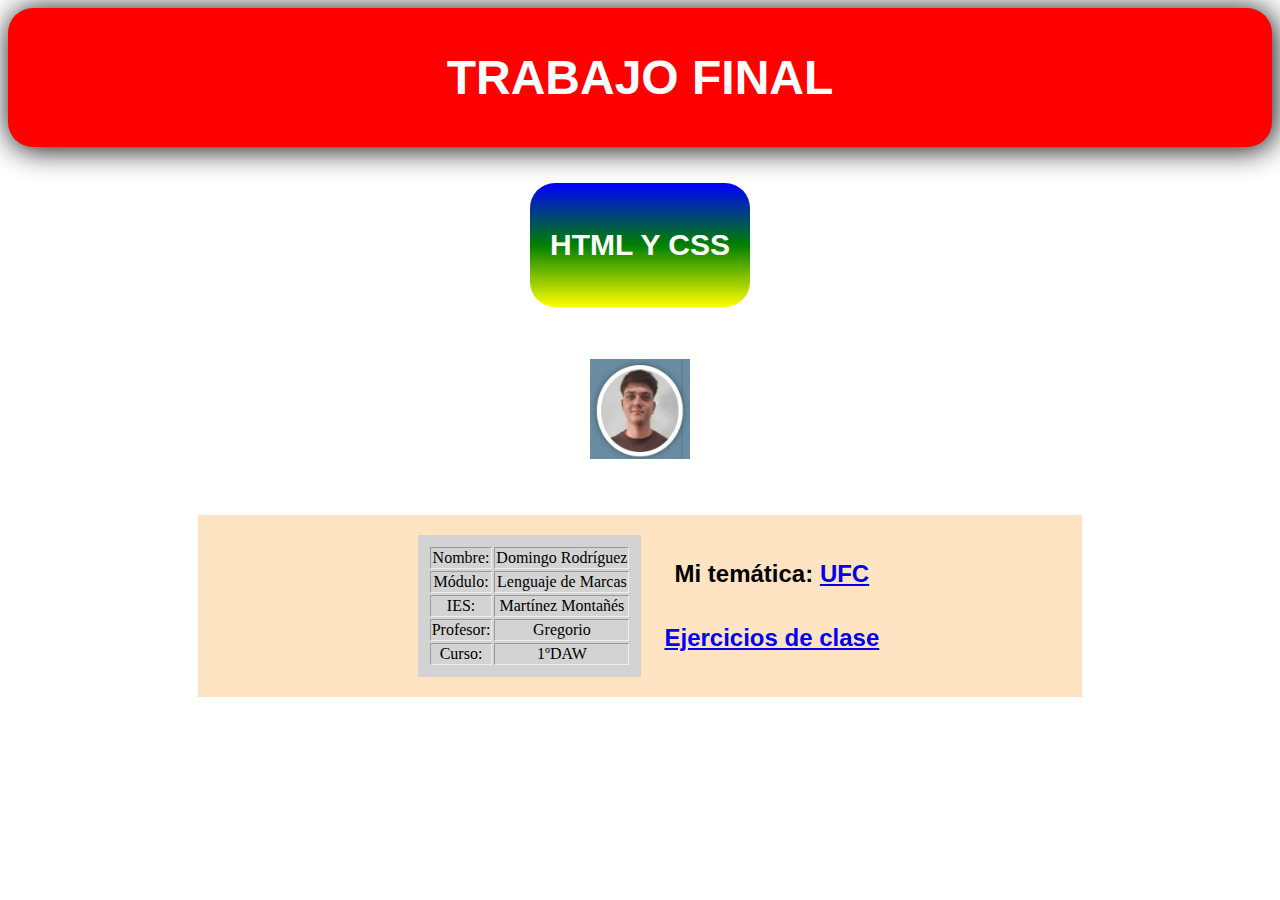
<file: index.html>
<!DOCTYPE html>
<html lang="en">
<head>
    <meta charset="UTF-8">
    <title>Portada</title>
    <link rel="stylesheet" href="index.css">
</head>
<body>
    <div id="titulo">
    <h1>TRABAJO FINAL</h1>
    </div>
    <br>
    <br>
    <div id="subtitulo">
        <h2>HTML Y CSS</h2>
    </div>
    <br>
    <br>
    <div id="div-imagen">
        <p><img src="imagenes/domingo.png" width="100px" height="100px" id="imagen"></p>
    </div>
    <br>
    <br>
    <div id="indiceYtabla">
        <div id="tabla">
            <table border="4" id="table">
                <tr>
                    <td>Nombre:</td>
                    <td>Domingo Rodríguez</td>
                </tr>
                <tr>
                    <td>Módulo:</td>
                    <td>Lenguaje de Marcas</td>
                </tr>
                <tr>
                    <td>IES:</td>
                    <td>Martínez Montañés</td>
                </tr>
                <tr>
                    <td>Profesor:</td>
                    <td>Gregorio</td>
                </tr>
                <tr>
                    <td>Curso:</td>
                    <td>1ºDAW</td>
                </tr>
            </table>
        </div>
        <div id="indice">
        <table>
            <tr>
                <td><h1 style="font-family: Arial, Helvetica, sans-serif; font-size: 150%;">Mi temática: <a href="https://1daw-domingorod790.github.io/UFC/" id="enlaceUFC">UFC</a></h1></td>
            </tr>
            <tr>
                <td><h1 style="font-family: Arial, Helvetica, sans-serif; font-size: 150%;"><a href="indice.html" id="enlaceEjs">Ejercicios de clase</a></h1></td>
            </tr>
        </table>
        </div>
    </div>
</body>
</html>
</file>
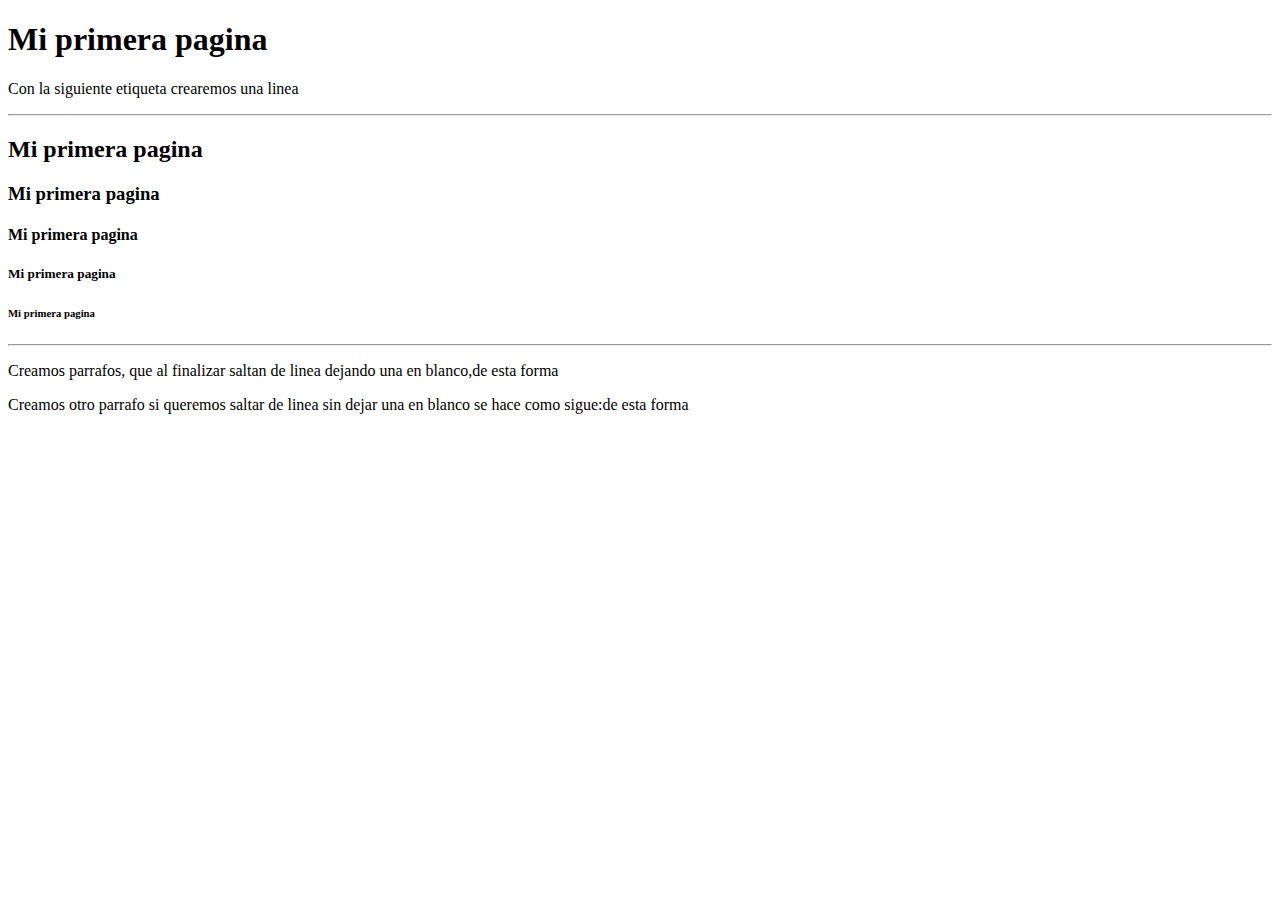
<file: 1tamaños.html>
<!DOCTYPE html>
<html lang="es">
<head>
<meta charset="utf-8" />
<title>Ejercicio 1</title>
</head>
<body>
<h1> Mi primera pagina </h1>
<p> Con la siguiente etiqueta crearemos una linea</p>
<hr></hr>
<h2>Mi primera pagina</h2>
<h3>Mi primera pagina</h3>
<h4>Mi primera pagina</h4>
<h5>Mi primera pagina</h5>
<h6>Mi primera pagina</h6>
<hr></hr>
<p> Creamos parrafos, que al finalizar saltan de linea dejando una en blanco,de esta forma</p>
<p>Creamos otro parrafo si queremos saltar de linea sin dejar una en blanco se hace como sigue:de esta forma</p>
</body>
</html>
</file>
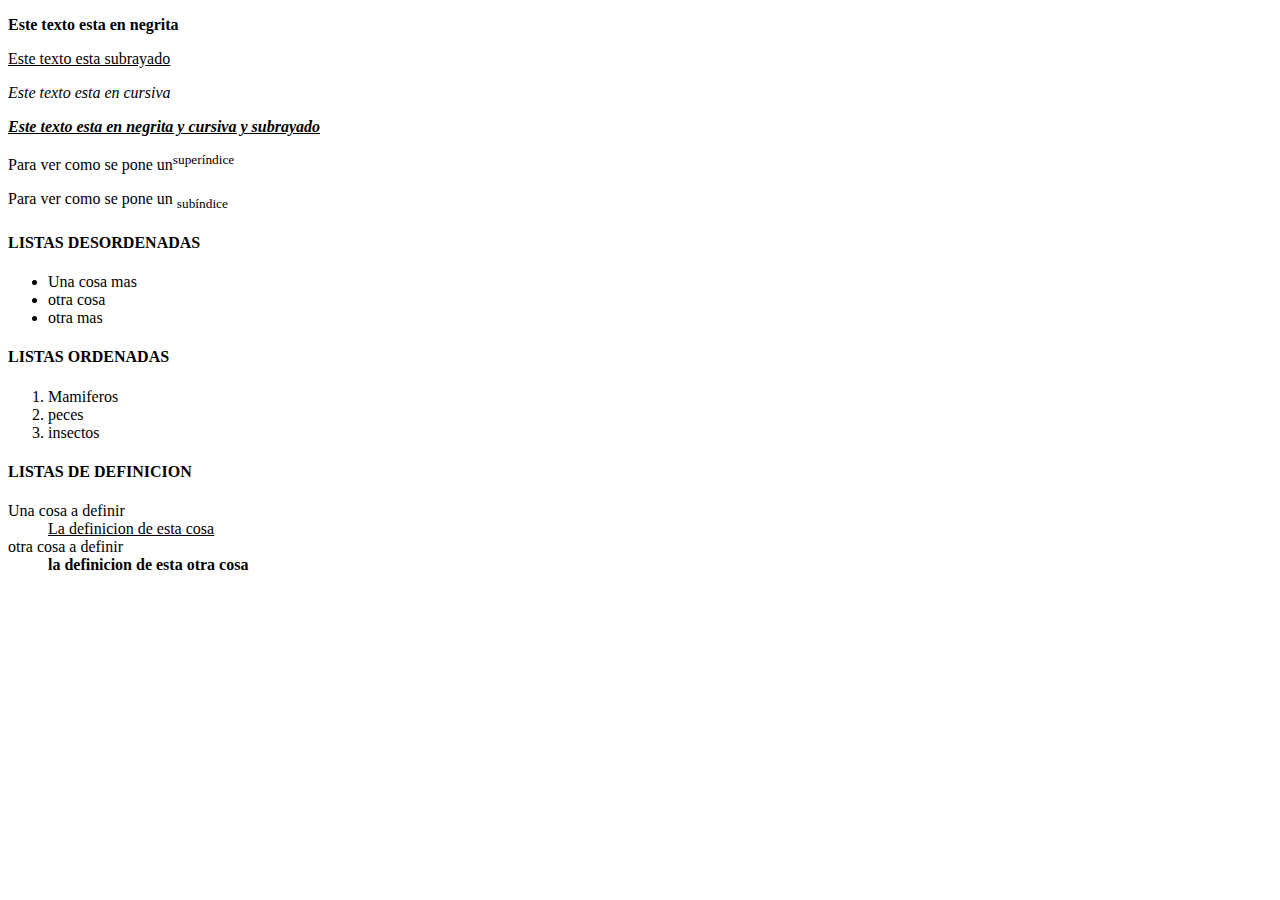
<file: 2listas.html>
<!DOCTYPE html>
<html lang="es">
<head>
	<meta charset="utf-8" />
	<title>listas</title>

</head>
<body>
	<p><b>Este texto esta en negrita</b></p>
	<p><u>Este texto esta subrayado</u></p>
	<p><i>Este texto esta en cursiva</i></p>
	<p><b><i><u>Este texto esta en negrita y cursiva y subrayado</u></i></b></p>
	<p>Para ver como se pone un<sup>superíndice</sup></p>
	<p>Para ver como se pone un <sub>subíndice</sub></p>
	<h4>LISTAS DESORDENADAS</h4>
	<ul>
		<li>Una cosa mas</li>
		<li>otra cosa</li>
		<li>otra mas</li>
	</ul>
	<h4>LISTAS ORDENADAS</h4>
	<ol>
		<li>Mamiferos</li>
		<li>peces</li>
		<li>insectos</li>
	</ol>
	<h4>LISTAS DE DEFINICION</h4>
	<dl>
		<dt>Una cosa a definir</dt>
		<dd><u>La definicion de esta cosa</u></dd>
		<dt>otra cosa a definir</dt>
		<dd><b>la definicion de esta otra cosa</b></dd>
	</dl>
</body>
</html>
</file>
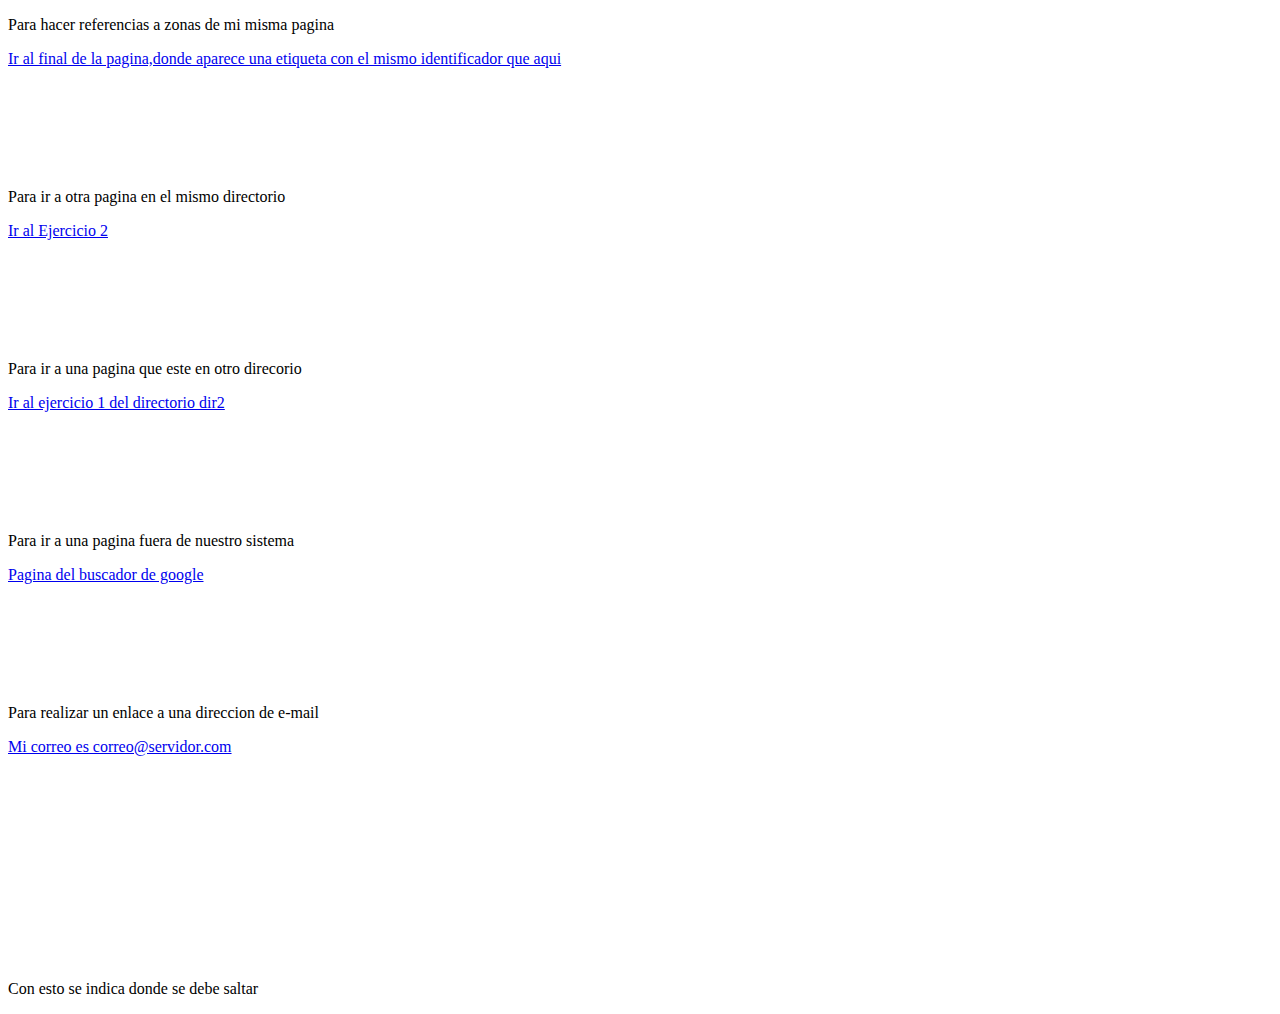
<file: 3enlaces.html>
<!DOCTYPE html>
<html lang="es">
<head>
	<meta charset="utf-8"/>
	<title>enlaces</title>
</head>
<body>
	<p>Para hacer referencias a zonas de mi misma pagina</p>
	<p></p>
	<a href="#MARCA-EN-ESTE-DOCUMENTO">Ir al final de la pagina,donde aparece una etiqueta con el mismo identificador que aqui</a>
	<p><br></br>
	</p>
	<p><br></br>
	</p>
	<p>Para ir a otra pagina en el mismo directorio</p>
	<a href="2listas.html">Ir al Ejercicio 2</a>
	<p><br></br>
	</p>
	<p><br></br>
	</p>
	<p>Para ir a una pagina que este en otro direcorio</p>
	<a href="dir2/tmaños.html.html">Ir al ejercicio 1 del directorio dir2</a>
	<p><br></br>
	</p>
	<p><br></br>
	</p>
	<p>Para ir a una pagina fuera de nuestro sistema</p>
	<a href="http://www.google.es">Pagina del buscador de google</a>
	<p><br></br>
	</p>
	<p><br></br>
	</p>
	<p>Para realizar un enlace a una direccion de e-mail</p>
	<a href="mailto:correo@servidor.com">Mi correo es correo@servidor.com</a>
	<p><br></br>
	</p>
	<p><br></br>
	</p>
	<p><br></br>
	</p>
	<p><br></br>
	<p id="MARCA-EN-ESTE-DOCUMENTO">Con esto se indica donde se debe saltar</p>
</body>
</html>
</file>
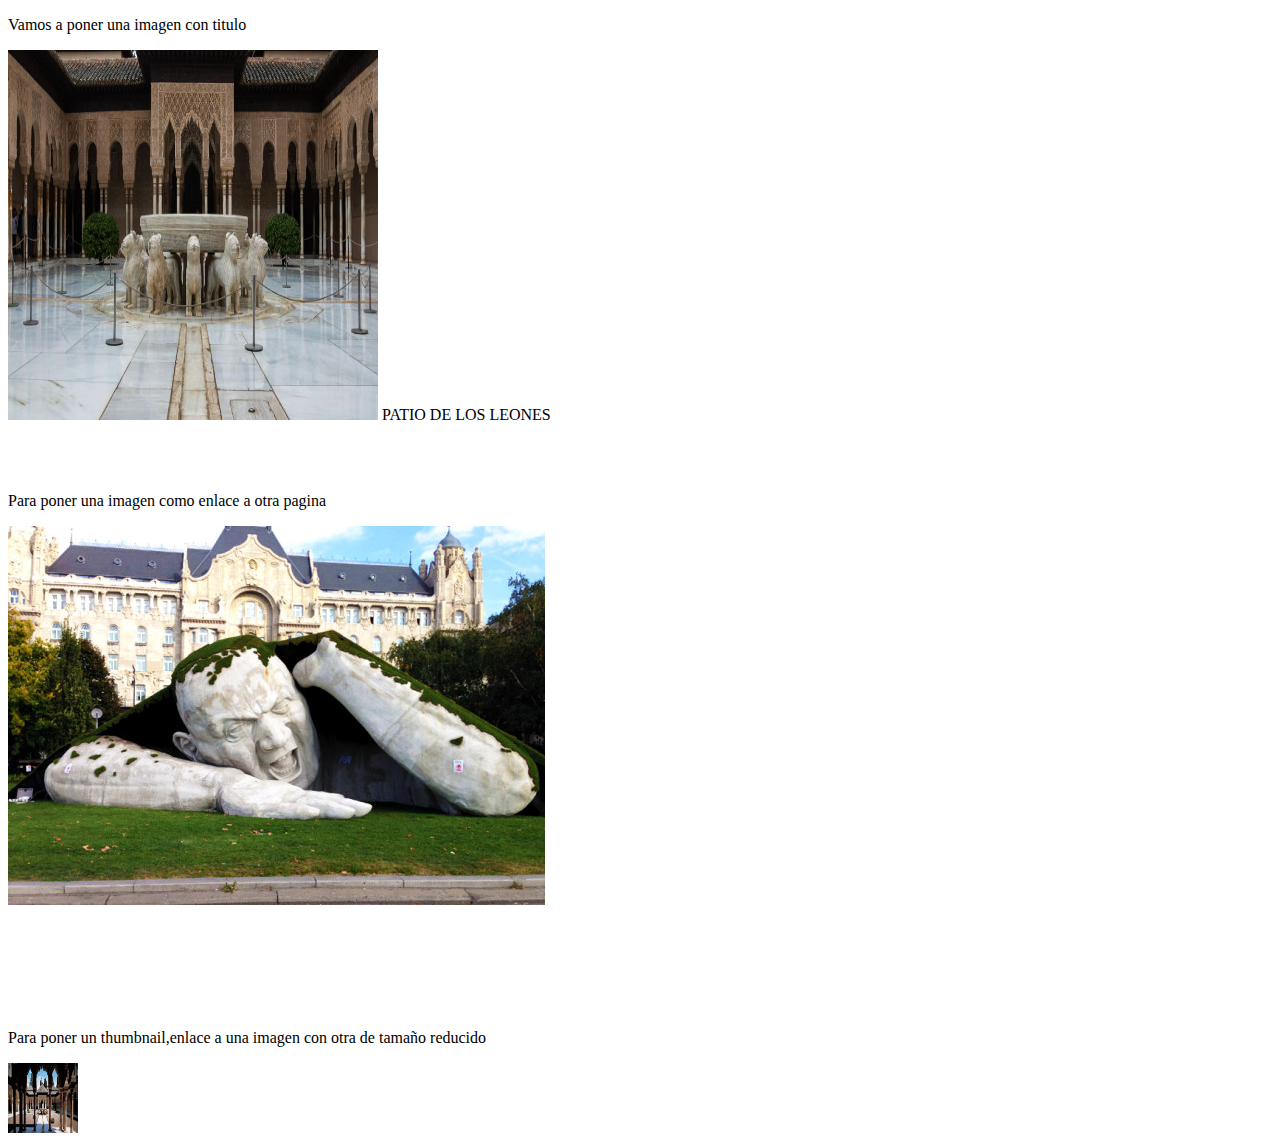
<file: 4imagenes.html>
<!DOCTYPE html>
<html lang="es">
<head>
	<meta charset="utf-8"/>
	<title>Ejercicio 4</title>

</head>
<body>
	<p>Vamos a poner una imagen con titulo</p>
	<img src="imagenes/patioleones.jpg" alt="Este es el patio de los leones"width="370" height="370"/> PATIO DE LOS LEONES
	<p><br></br>
	</p>
	<p>Para poner una imagen como enlace a otra pagina</p>
	<a href="3enlaces.html"><img src="imagenes/sculpture3.ico" alt="Ir a pagina 3 de enlaces"  /></a>
	<p><br></br>
	</p>
	<p><br></br>
	</p>
	<p>Para poner un thumbnail,enlace a una imagen con otra de tamaño reducido<br/></p>
	<a href="imagenes/patioleones.jpg"><img src="imagenes/patioleoncitos.jpg" alt="patio de los leones" width="70" height="70"/></a>
</body>
</html>
</file>
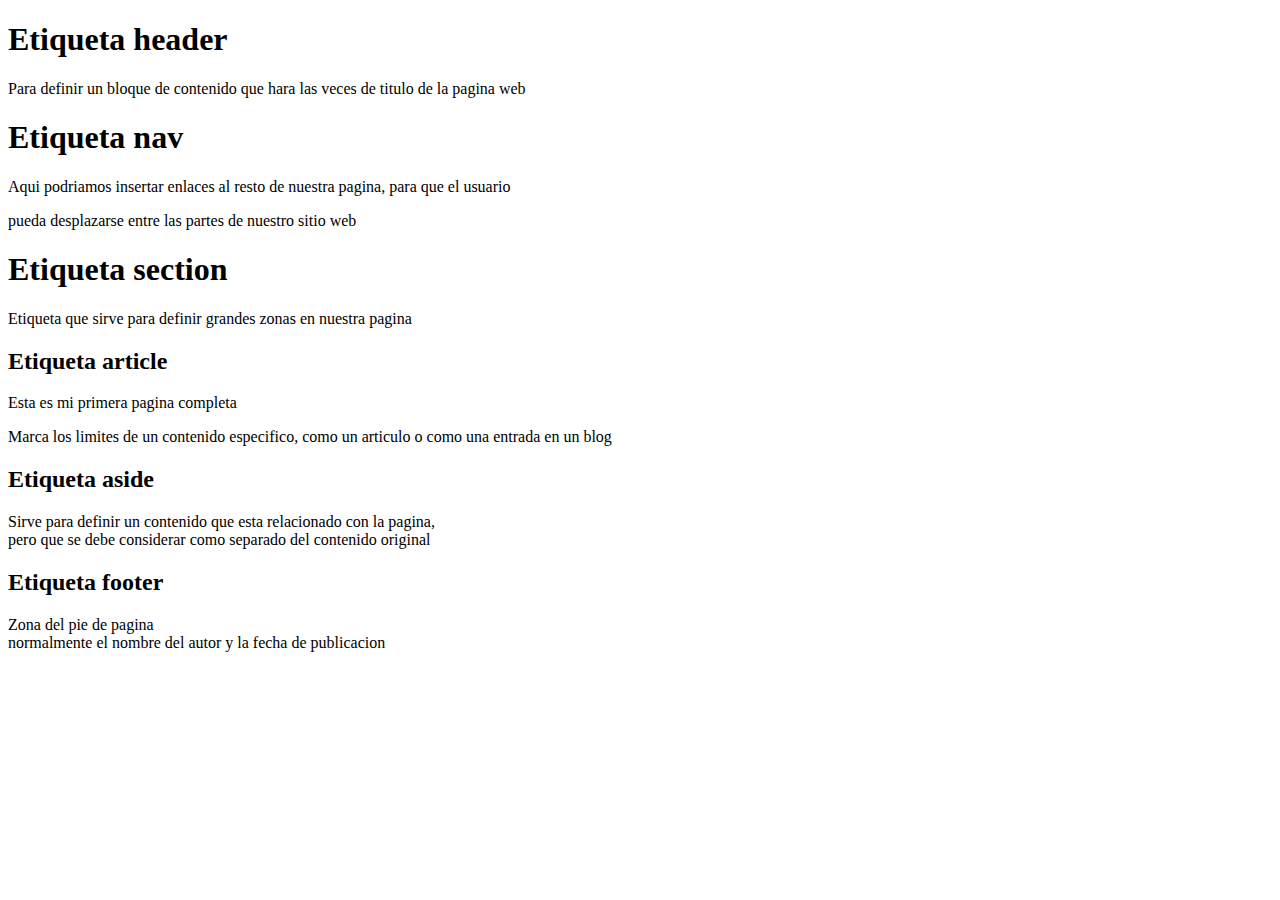
<file: 5secciones.html>
<!DOCTYPE html>
<html>
<head>
	<meta charset="utf-8"/>
	<title>secciones</title>
</head>
<body>
	<header>
	<h1>Etiqueta header</h1>
	<p>Para definir un bloque de contenido que hara las veces de titulo de la pagina web
	</p>
	<header>
	<nav>
		<h1>Etiqueta nav</h1>
		<p>Aqui podriamos insertar enlaces al resto de nuestra pagina, para que el usuario
		</br>
		<p>pueda desplazarse entre las partes de nuestro sitio web</p>
	</nav>
	<section>
		<h1>Etiqueta section</h1>
		<p>Etiqueta que sirve para definir grandes zonas en nuestra pagina</p>
	</section>
	<article>
		<h2>Etiqueta article</h2>
		<p>Esta es mi primera pagina completa</p>
		<p>Marca los limites de un contenido especifico, como un articulo o como una entrada en un blog</p>
	</article>
	<aside>
		<h2>Etiqueta aside</h2>
		<p>Sirve para definir un contenido que esta relacionado con la pagina,<br/>
		pero que se debe considerar como separado del contenido original</p>
	</aside>
	<footer>
		<h2>Etiqueta footer</h2>
		<p>Zona del pie de pagina <br/> normalmente el nombre del autor y la fecha de publicacion</p>
	</footer>
</body>
</html>
</file>
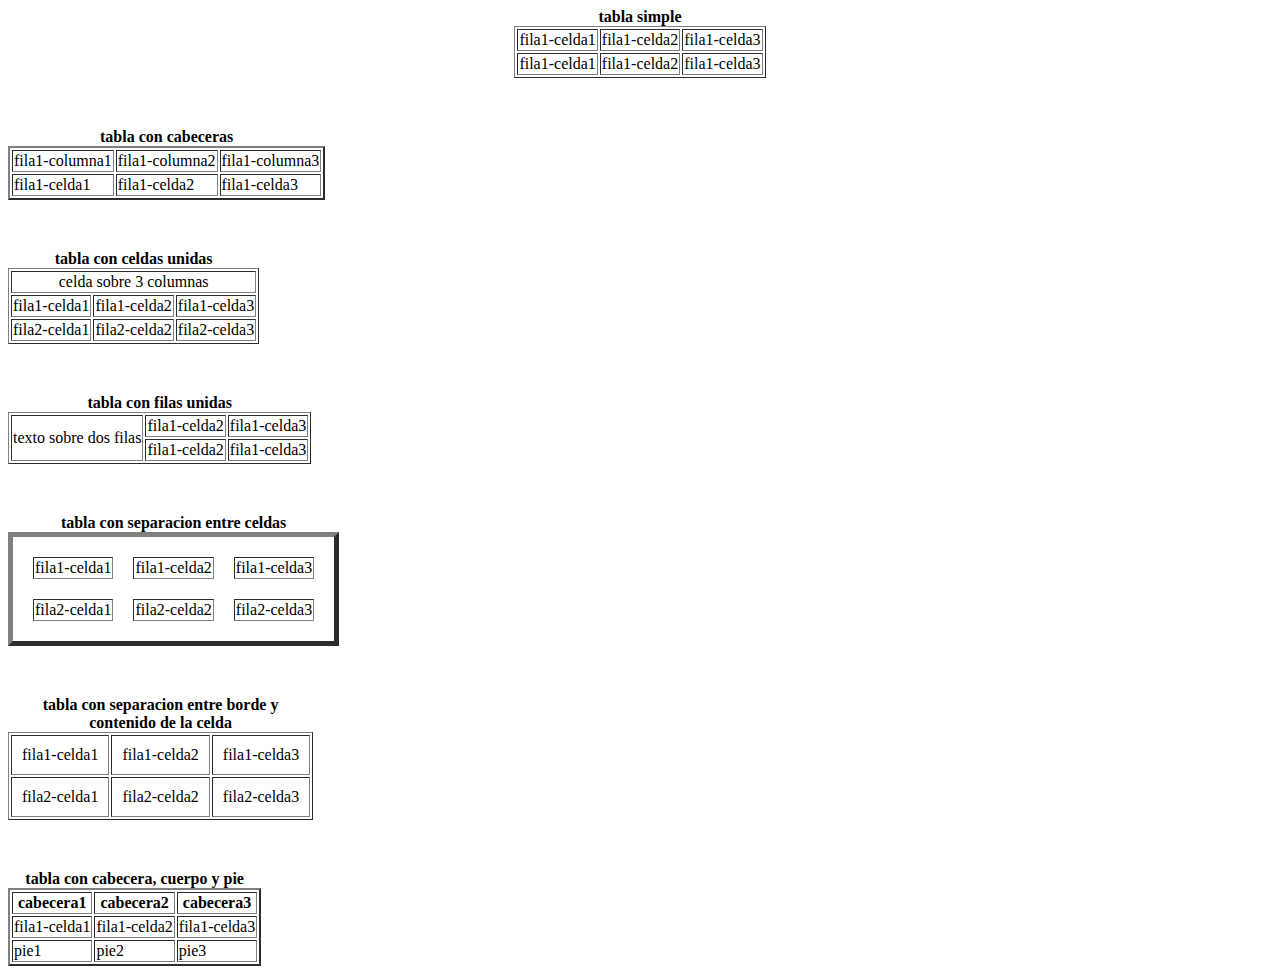
<file: 6tablas.html>
<!DOCTYPE html>
<html lang="es">
<head>
	<meta charset="utf-8" />
	<title>tablas</title>

</head>

<body>
	<table border="1" ; align = "center">
		<caption><b>tabla simple</b></caption>
		<tr> 
			<td>fila1-celda1</td>
			<td>fila1-celda2</td>
			<td>fila1-celda3</td>
		</tr>
		<tr> 
			<td>fila1-celda1</td>
			<td>fila1-celda2</td>
			<td>fila1-celda3</td>
		</tr>
	</table>
	<p><br/></p>
	<table border="2">
		<caption><b>tabla con cabeceras</b></caption>
		<tr> 
			<td>fila1-columna1</td>
			<td>fila1-columna2</td>
			<td>fila1-columna3</td>
		</tr>
		<tr> 
			<td>fila1-celda1</td>
			<td>fila1-celda2</td>
			<td>fila1-celda3</td>
		</tr>
	</table>
	<p><br/></p>
	<table border="1">
		<caption><b>tabla con celdas unidas</b></caption>
		<tr> 
			<td colspan="3"; align="center">celda sobre 3 columnas</td>
		<tr>
			<td>fila1-celda1</td>
			<td>fila1-celda2</td>
			<td>fila1-celda3</td>
		</tr>
		<tr> 
			<td>fila2-celda1</td>
			<td>fila2-celda2</td>
			<td>fila2-celda3</td>
		</tr>
	</table>
	<p><br/></p>
	<table border="1">
		<caption><b>tabla con filas unidas</b></caption>
		<tr> 
			<td rowspan="2">texto sobre dos filas</td>
			<td>fila1-celda2</td>
			<td>fila1-celda3</td>
		</tr>
		<tr> 
			<td>fila1-celda2</td>
			<td>fila1-celda3</td>
		</tr>
	</table>
	<p><br/></p>
	<table border="5"; cellspacing="20">
		<caption><b>tabla con separacion entre celdas</b></caption>
		<tr> 
		<td>fila1-celda1</td>
		<td>fila1-celda2</td>
		<td>fila1-celda3</td>
		</tr>
		<tr> 
		<td>fila2-celda1</td>
		<td>fila2-celda2</td>
		<td>fila2-celda3</td>
		</tr>
	</table>
	<p><br/></p>
	<table border="1"; cellpadding="10">
		<caption><b>tabla con separacion entre borde y contenido de la celda</b></caption>
		<tr> 
			<td>fila1-celda1</td>
			<td>fila1-celda2</td>
			<td>fila1-celda3</td>
		</tr>
		<tr> 
			<td>fila2-celda1</td>
			<td>fila2-celda2</td>
			<td>fila2-celda3</td>
		</tr>
	</table>
	<p><br/></p>
	<table border="2">
		<caption><b>tabla con cabecera, cuerpo y pie</b></caption>
		<thead>
		<tr> 
			<th>cabecera1</th>
			<th>cabecera2</th>
			<th>cabecera3</th>
		</tr>
		</thead>
		<tbody>
		<tr>
			<td>fila1-celda1</td>
			<td>fila1-celda2</td>
			<td>fila1-celda3</td>
		</tr>
		</tbody>
		<tfoot>
		<tr>
			<td>pie1</td>
			<td>pie2</td>
			<td>pie3</td>
		</tr>
		</tfoot>
	</table>
</body>
</html>
</file>
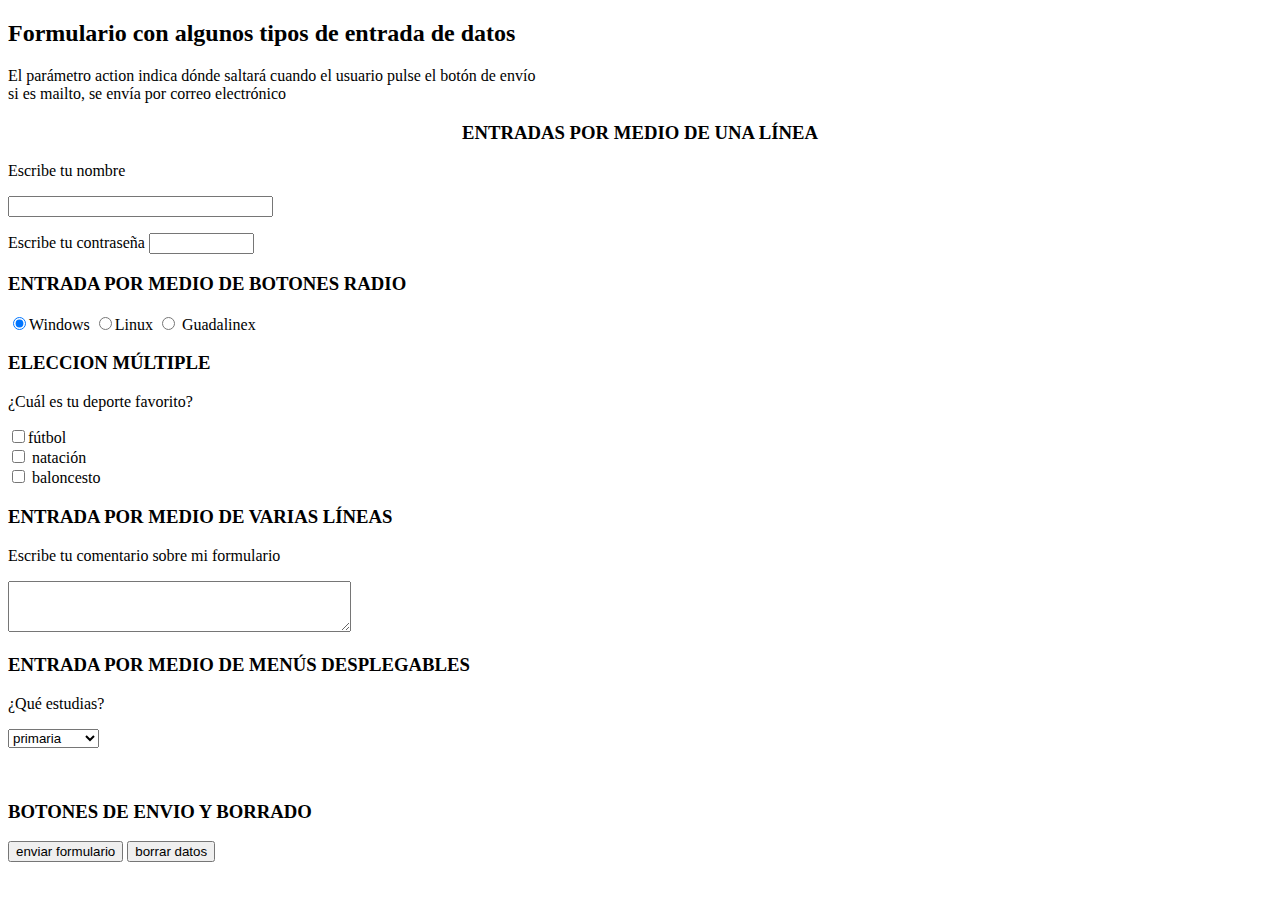
<file: 8formularios.html>
<!DOCTYPE html>
<html lang="es">
<head>
	<meta charset="utf-8"/>
	<title>Formularios</title>

</head>
<body>
	<h2>Formulario con algunos tipos de entrada de datos</h2>
	<p>El parámetro action indica dónde saltará cuando el usuario pulse el botón de envío<br/>
	si es mailto, se envía por correo electrónico</p>
	
	<form action="mailto:micorreo@este.es" method="post" enctype="text/plain">
		<h3 align="center">ENTRADAS POR MEDIO DE UNA LÍNEA</h3>
		<p><label for="apellidos">Escribe tu nombre </label></p>
		<input type="text" id="apellidos" name="apellidos" size="30" maxlength="30"/></p>
		<p> <label for="contrasena">Escribe tu contraseña </label>
		<input type="password" id="contrasena" name="contrasena"size="10" maxlength="10"</p>
		<h3>ENTRADA POR MEDIO DE BOTONES RADIO</h3 
		<p>
		<input type="radio" id="windows" name="so" value="Windows" checked="checked"
		<label for="windows">Windows</label>
		<input type="radio" id="linux" name="so" value="Linux"
		<label for="linux">Linux</label>
		<input type="radio" id="guadalinex" name="so" value="Guadalinex">
		<label for="guadalinex">Guadalinex</label>
		</p>
		<h3>ELECCION MÚLTIPLE</h3>
		<p>¿Cuál es tu deporte favorito?</p>
		<p>
		<input type="checkbox" id="futbol" name="futbol"
		<label for="futbol">fútbol</label><br/>
		<input type="checkbox" id="natacion" name="natacion">
		<label for="natacion">natación</label><br/>
		<input type="checkbox" id="baloncesto" name="baloncesto">
		<label for="baloncesto">baloncesto</label><br/>
		</p>
		<h3>ENTRADA POR MEDIO DE VARIAS LÍNEAS</h3>
		<p><label for="comentario">Escribe tu comentario sobre mi formulario</label></p>
		<p>
		<textarea id="comentario" name="comentario" rows="3" cols="40"></textarea>
		</p>
		<h3>ENTRADA POR MEDIO DE MENÚS DESPLEGABLES</h3>
		<p><label for="estudios">¿Qué estudias?</label></p>
		<select id="estudios" name="estudios">
		<option>primaria</option>
		<option>secundaria</option>
		<option>bachillerato</option>
		<option>universidad</option>
		</select>
		<p><br/></p>
		<h3>BOTONES DE ENVIO Y BORRADO</h3>
		<input type="submit"value="enviar formulario">
		<input type="reset" value="borrar datos">
	</form>
</body>
</html>
</file>
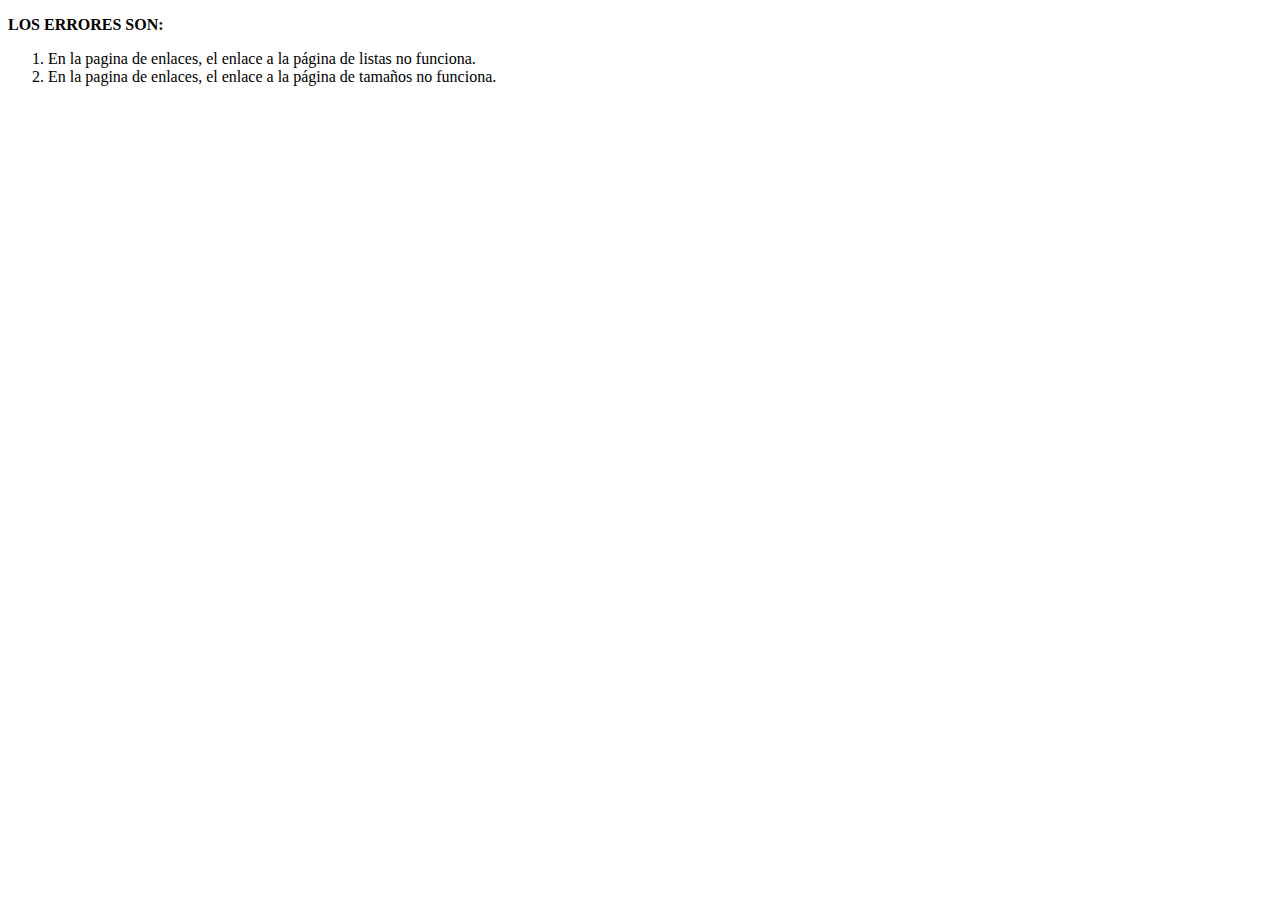
<file: 9errores.html>
<!DOCTYPE html>
<html lang="en">
<head>
    <title>errores</title>
</head>
<body>
    <p><b>LOS ERRORES SON:</b>
        <ol>
            <li>En la pagina de enlaces, el enlace a la página de listas no funciona.</li>
            <li>En la pagina de enlaces, el enlace a la página de tamaños no funciona.</li>

        </ol>
    </p>
</body>
</html>
</file>
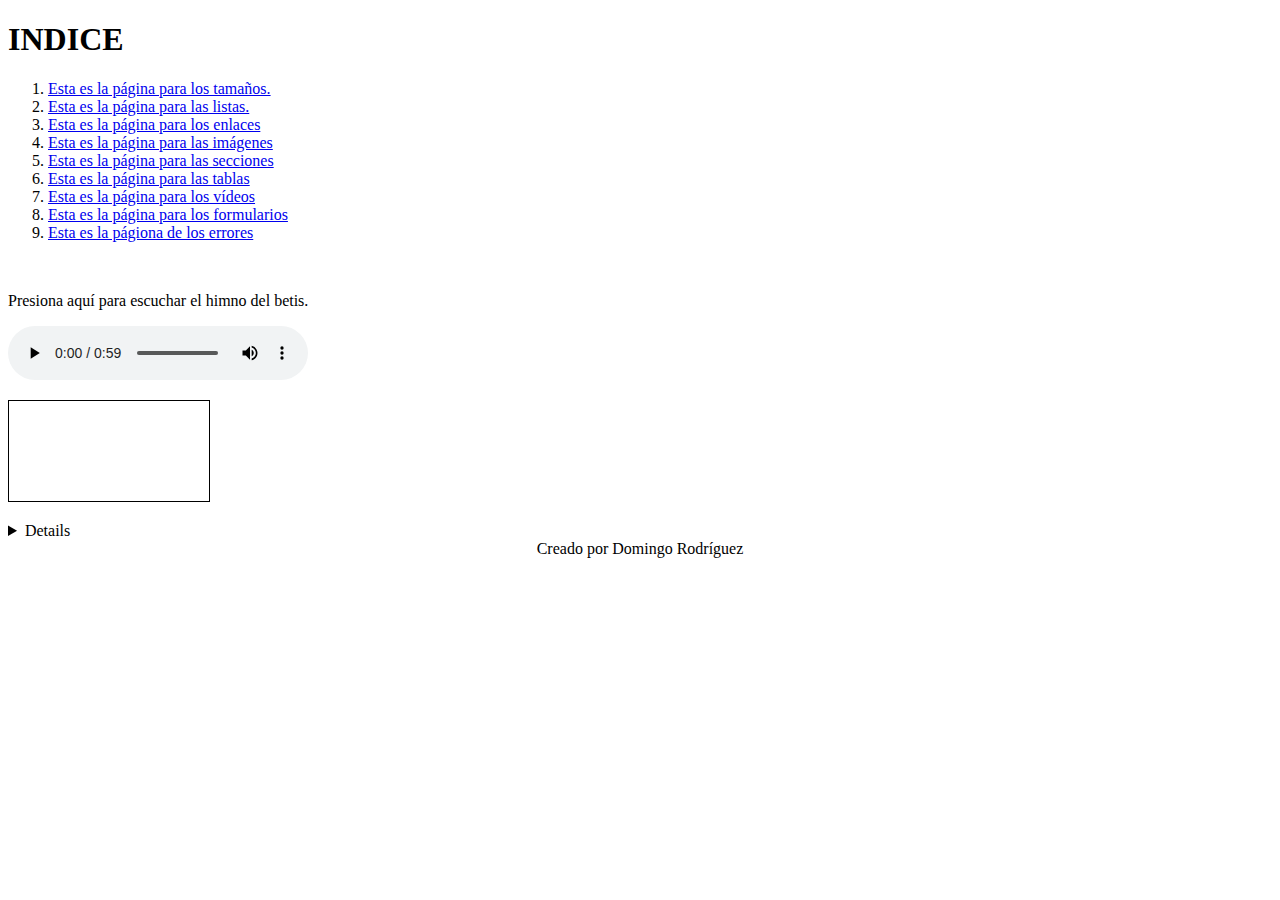
<file: 9html5.html>
<!DOCTYPE html>
<html lang="en">
<header>
    <title>Índice</title>
</header>
<body text-align:center>
    <h1>INDICE</h1>
    <nav>
    <ol>
        <li> <a href="1tamaños.html">Esta es la página para los tamaños.</a>
        </li>
        <li><a href="2listas.html">Esta es la página para las listas.</a>
        </li>
        <li><a href="3enlaces.html">Esta es la página para los enlaces</a>
        </li>
        <li><a href="4imágenes.html">Esta es la página para las imágenes</a>
        </li>
        <li><a href="5secciones.html">Esta es la página para las secciones</a>
        </li>
        <li><a href="6tablas.html">Esta es la página para las tablas</a>
        </li>
        <li><a href="7videos.html">Esta es la página para los vídeos</a>
        </li>
        <li><a href="8formularios.html">Esta es la página para los formularios</a>
        </li>
        <li><a href="9errores.html"> Esta es la págiona de los errores</a>
        </li>
    </ol>
    </nav>
    <br>
    <section>
        <p>Presiona aquí para escuchar el himno del betis.</p>
    <audio controls>
        <source src="himnobetis.mp3" type="audio/mpeg">
    </audio>
        </section>
    <p>
    <canvas id="myCanvas" width="200" height="100" style="border:1px solid #000000;">
        Sorry, your browser does not support canvas.
        </canvas>
    </p>
    <section>
        <details>
            <h4>HOLA</h4>
            <p>Hola muy buenas Gregorio.</p>
        </details>
    </section>
    </body>
    <footer align="center">Creado por Domingo Rodríguez</footer>
</html>
</file>
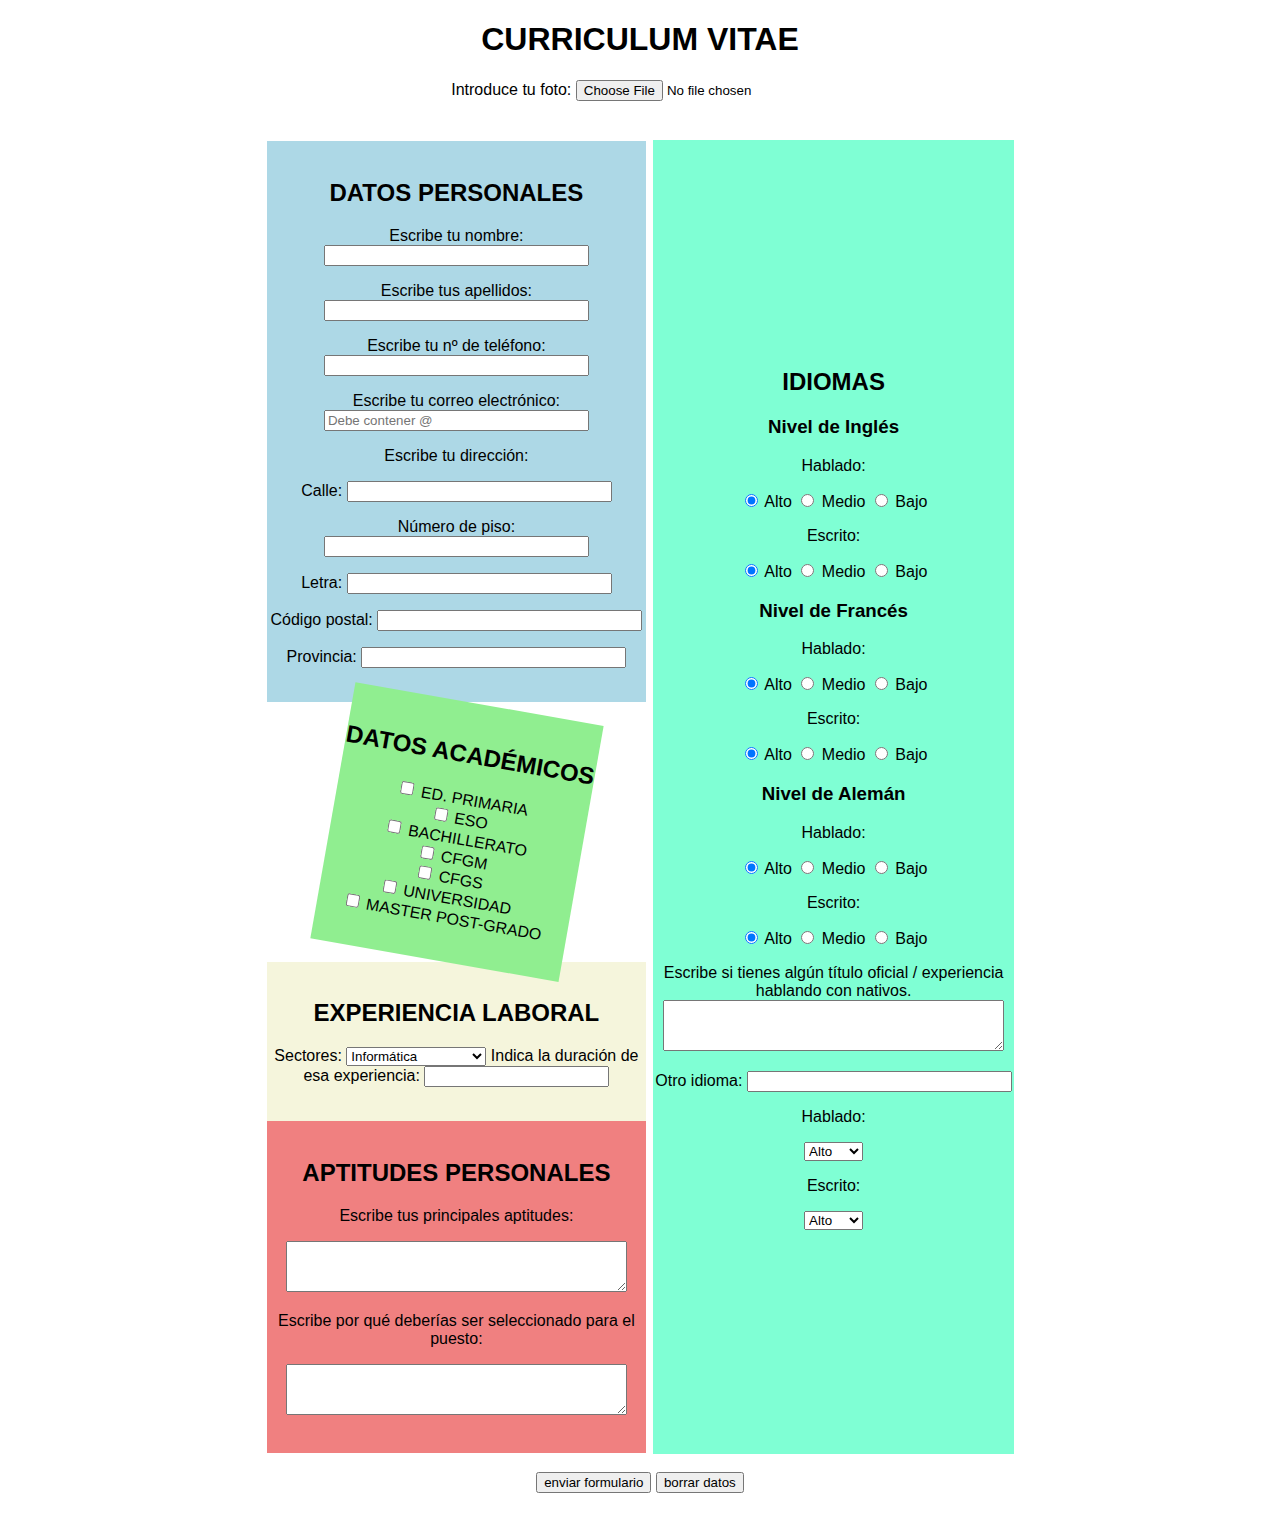
<file: curriculum.html>
<!DOCTYPE html>
<html lang="en">
<head>
    <link rel="stylesheet" href="curriculum.css">
    <title>CURRICULUM</title>
</head>
<body text-align: center>
    <table  align="center" id="tabla">
        <h1 style="text-align: center;">
            CURRICULUM VITAE
        </h1>
        <p style="text-align: center;">
        <form  action="/ruta-de-tu-servidor" method="post" enctype="multipart/form-data">
            <label for="imagen">Introduce tu foto: </label>
            <input type="file" id="imagen" name="imagen" accept="image/*">
            <br><br>
        </form>
        </p>
        <td>
    <table align="center" style="border: 2;">
        <form action="mailto:micorreo@este.es" method="post" enctype="text/plain">
        <td>
    
        <div id="datospersonales">
        <br>
            <h2 style="font-family: Arial, Helvetica, sans-serif;">DATOS PERSONALES</h2>
        <p><label for="nombre">Escribe tu nombre: </label>
            <input type="text" id="nombre" name="nombre" size="30" maxlength="30"/></p>
        <p><label for="apellidos">Escribe tus apellidos: </label>
            <input type="text" id="apellidos" name="apellidos" size="30" maxlength="30"/></p>
        <p><label for="telefono">Escribe tu nº de teléfono: </label> 
            <input type="text" id="telefono" name="telefono" size="30" maxlength="30"/></p>
        <p><label for="email">Escribe tu correo electrónico: </label>
            <input type="email" placeholder="Debe contener @" id="email" name="email" size="30" maxlength="30"/></p>
        <p>Escribe tu dirección:</p>
        <p><label for="calle">Calle: </label>
            <input type="text" id="calle" name="calle" size="30" maxlength="30"/></p>
        <p><label for="Npiso">Número de piso: </label>
            <input type="text" id="Npiso" name="Npiso" size="30" maxlength="30"/></p>
        <p><label for="Letracasa">Letra: </label>
            <input type="text" id="Letracasa" name="Letracasa" size="30" maxlength="30"/></p>
        <p><label for="CP">Código postal: </label>
            <input type="text" id="CP" name="CP" size="30" maxlength="30"/></p>
        <p><label for="Provincia">Provincia: </label>
            <input type="text" id="Provincia" name="Provincia" size="30" maxlength="30"/></p>
        
        <br>
        </div>
        <div id="datosacademicos">
            <br>    
            <h2 style="font-family: Arial, Helvetica, sans-serif;">DATOS ACADÉMICOS</h2>
            <p>
                <input type="checkbox" id="primaria" name="primaria">
                <label for="primaria">ED. PRIMARIA</label><br>
                <input type="checkbox" id="eso" name="eso">
                <label for="eso">ESO</label><br>
                <input type="checkbox" id="bachillerato" name="bachillerato">
                <label for="bachillerato">BACHILLERATO</label><br>
                <input type="checkbox" id="CFGM" name="CFGM">
                <label for="CFGM">CFGM</label><br>
                <input type="checkbox" id="CFGS" name="CFGS">
                <label for="CFGS">CFGS</label><br>
                <input type="checkbox" id="universidad" name="universidad">
                <label for="universidad">UNIVERSIDAD</label><br>
                <input type="checkbox" id="master" name="master">
                <label for="master">MASTER POST-GRADO</label><br>
            </p>
            <br>
        </div>
        <div id="experiencia">
            <br>
            <h2 style="font-family: Arial, Helvetica, sans-serif;">EXPERIENCIA LABORAL</h2>
        <p>
            <label for="estudios">Sectores: </label>
		    <select id="estudios" name="estudios">
		    <option>Informática</option>
		    <option>Ingeniería</option>
		    <option>Hostelería</option>
		    <option>Recursos Humanos</option>
            </select>
            <label for="duracion">Indica la duración de esa experiencia: </label>
            <input type="text" id="duracion" name="duracion">
        </p>
        <br>
        </div>
        <div id="aptitudes">
            <br>
        <h2 style="font-family: Arial, Helvetica, sans-serif;">APTITUDES PERSONALES</h2>
        <p>
            <label for="comentario1">Escribe tus principales aptitudes:</label></p>
		<p>
		<textarea id="comentario1" name="comentario1" rows="3" cols="40"></textarea>
		</p>
        <p>
            <label for="comentario2">Escribe por qué deberías ser seleccionado para el puesto:</label></p>
		<p>
		<textarea id="comentario2" name="comentario2" rows="3" cols="40"></textarea>
		</p>
        <br>
    </div>
        </td>
        </td>
        <td>
        <td style="background-color: aquamarine;">
    
        <h2 style="font-family: Arial, Helvetica, sans-serif;">IDIOMAS</h2>
        <h3>Nivel de Inglés</h3>
<p>Hablado:</p>
<p>
    <input type="radio" id="alto_ingles" name="ingles_hablado" value="alto" checked="checked">
    <label for="alto_ingles">Alto</label>
    <input type="radio" id="medio_ingles" name="ingles_hablado" value="medio">
    <label for="medio_ingles">Medio</label>
    <input type="radio" id="bajo_ingles" name="ingles_hablado" value="bajo">
    <label for="bajo_ingles">Bajo</label>
</p>
<p>Escrito:</p>
<p>
    <input type="radio" id="alto_ingles_escrito" name="ingles_escrito" value="alto" checked="checked">
    <label for="alto_ingles_escrito">Alto</label>
    <input type="radio" id="medio_ingles_escrito" name="ingles_escrito" value="medio">
    <label for="medio_ingles_escrito">Medio</label>
    <input type="radio" id="bajo_ingles_escrito" name="ingles_escrito" value="bajo">
    <label for="bajo_ingles_escrito">Bajo</label>
</p>

<h3>Nivel de Francés</h3>
<p>Hablado:</p>
<p>
    <input type="radio" id="alto_frances" name="frances_hablado" value="alto" checked="checked">
    <label for="alto_frances">Alto</label>
    <input type="radio" id="medio_frances" name="frances_hablado" value="medio">
    <label for="medio_frances">Medio</label>
    <input type="radio" id="bajo_frances" name="frances_hablado" value="bajo">
    <label for="bajo_frances">Bajo</label>
</p>
<p>Escrito:</p>
<p>
    <input type="radio" id="alto_frances_escrito" name="frances_escrito" value="alto" checked="checked">
    <label for="alto_frances_escrito">Alto</label>
    <input type="radio" id="medio_frances_escrito" name="frances_escrito" value="medio">
    <label for="medio_frances_escrito">Medio</label>
    <input type="radio" id="bajo_frances_escrito" name="frances_escrito" value="bajo">
    <label for="bajo_frances_escrito">Bajo</label>
</p>

<h3>Nivel de Alemán</h3>
<p>Hablado:</p>
<p>
    <input type="radio" id="alto_aleman" name="aleman_hablado" value="alto" checked="checked">
    <label for="alto_aleman">Alto</label>
    <input type="radio" id="medio_aleman" name="aleman_hablado" value="medio">
    <label for="medio_aleman">Medio</label>
    <input type="radio" id="bajo_aleman" name="aleman_hablado" value="bajo">
    <label for="bajo_aleman">Bajo</label>
</p>
<p>Escrito:</p>
<p>
    <input type="radio" id="alto_aleman_escrito" name="aleman_escrito" value="alto" checked="checked">
    <label for="alto_aleman_escrito">Alto</label>
    <input type="radio" id="medio_aleman_escrito" name="aleman_escrito" value="medio">
    <label for="medio_aleman_escrito">Medio</label>
    <input type="radio" id="bajo_aleman_escrito" name="aleman_escrito" value="bajo">
    <label for="bajo_aleman_escrito">Bajo</label>
</p>

        <p>
            <label for="titulo">Escribe si tienes algún título oficial / experiencia hablando con nativos.</label><br>
            <textarea id="titulo" name="titulo" rows="3" cols="40"></textarea>
        </p>
        <p><p><label for="otroidioma">Otro idioma: </label>
            <input type="text" id="otroIdioma" name="otroIdioma" size="30" maxlength="30"/></p>
		    <p>Hablado:</p>
            <select id="otroIdioma" name="otroIdioma">
            <option>Alto</option>
		    <option>Medio</option>
		    <option>Bajo</option>
            </select>
            <p>Escrito:</p>
            <select id="otroIdioma" name="otroIdioma">
            <option>Alto</option>
		    <option>Medio</option>
		    <option>Bajo</option>
            </select>
        </p>
    </td>
    </table>
    <p style="text-align: center;">
        <input type="submit"value="enviar formulario">
		<input type="reset" value="borrar datos">
    </p>
</form>
</table>
</body>
</html>
</file>
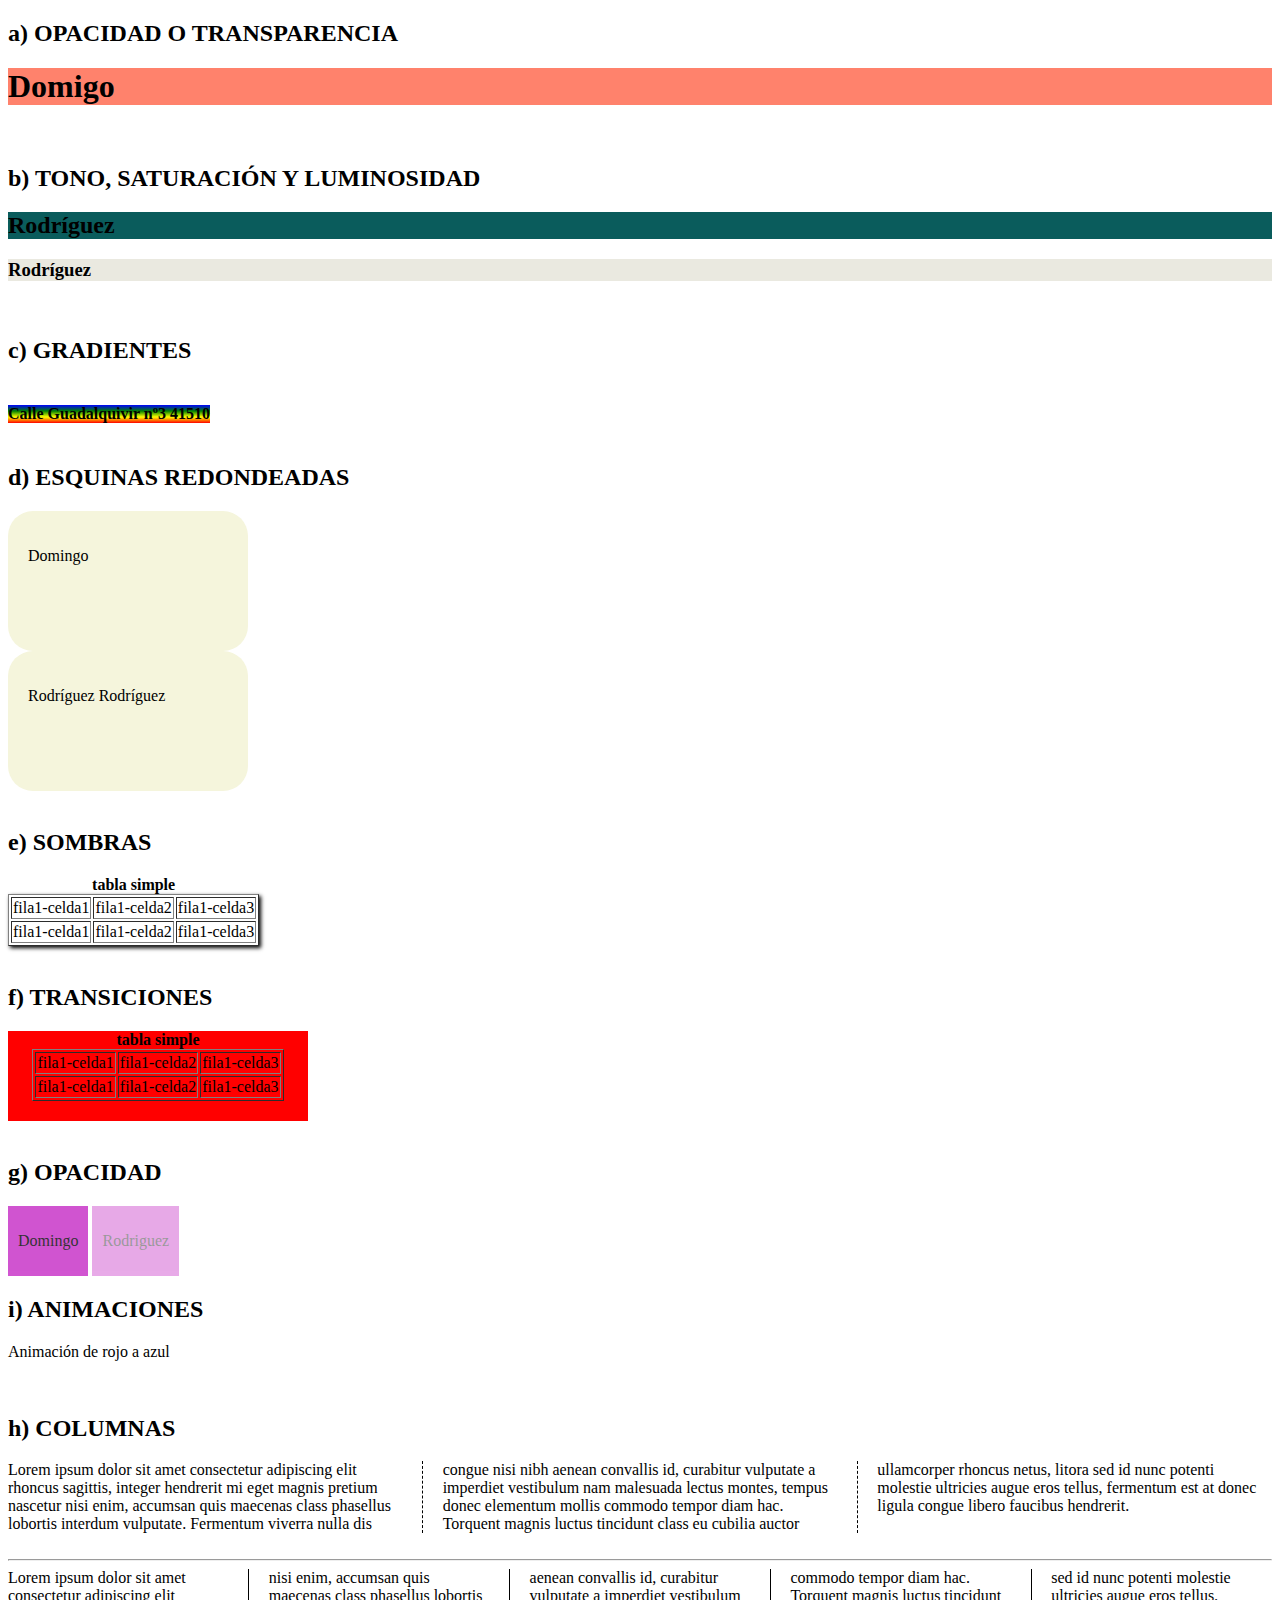
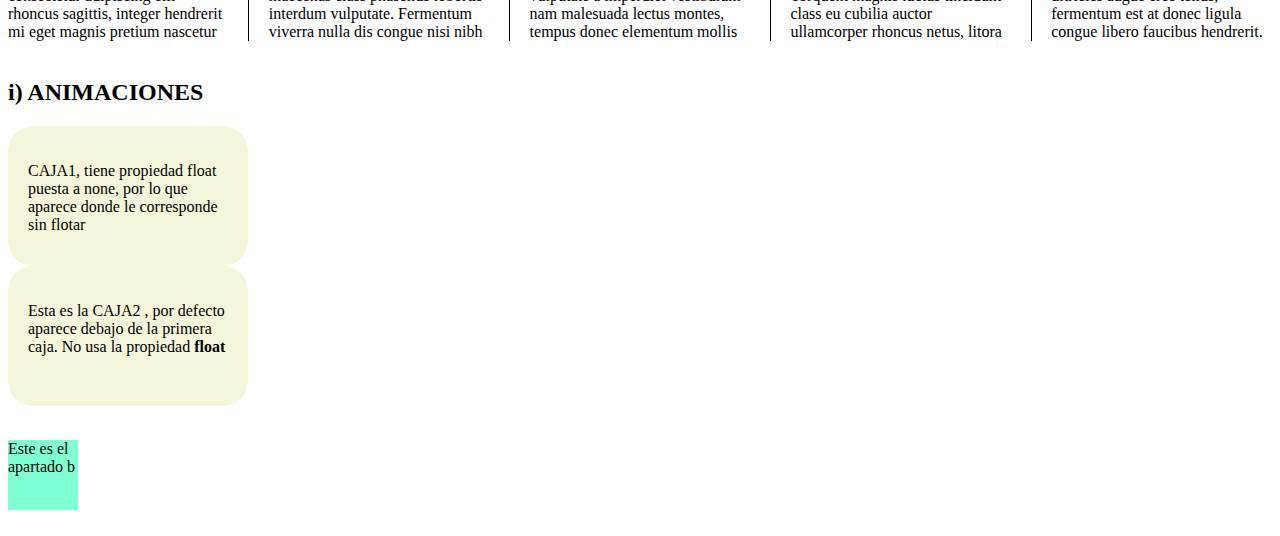
<file: domingo-css3.html>
<!DOCTYPE html>
<html lang="en">
<head>
    <title>Tarea 15: CSS3</title>
    <link rel="stylesheet" href="css3.css">
</head>
<body>
    <h2>a) OPACIDAD O TRANSPARENCIA</h2>
    <h1 style="background-color:rgba(255,99,71, 0.8) ;">Domigo</h1>
    <br>
    <h2>b) TONO, SATURACIÓN Y LUMINOSIDAD</h2>
    <h2 style="background-color: hsl(180, 80%, 20%);">Rodríguez</h2>
    <h3 style="background-color: hsla(50, 20%, 80%, 0.5);">Rodríguez</h3>
    <br>
    <h2>c) GRADIENTES</h2>
    <h4 style="background-image: linear-gradient(blue, green, yellow, red ); display: inline-block;">Calle Guadalquivir nº3 41510</h4>
    <br>
    <h2>d) ESQUINAS REDONDEADAS</h2>
    <div id="caja1">
        <p>Domingo</p>
    </div>
    <div id="caja2">
        <p>Rodríguez Rodríguez</p>
    </div>
    <br>
    <h2>e) SOMBRAS</h2>
    <table border="1"; style="color: black; box-shadow: 2px 2px 4px #000000;">
		<caption><b>tabla simple</b></caption>
		<tr> 
			<td>fila1-celda1</td>
			<td>fila1-celda2</td>
			<td>fila1-celda3</td>
		</tr>
		<tr> 
			<td>fila1-celda1</td>
			<td>fila1-celda2</td>
			<td>fila1-celda3</td>
		</tr>
	</table>

    <br>
    <h2>f) TRANSICIONES</h2>
    <div id="transition">
    <table border="1" ; align = "center">
		<caption><b>tabla simple</b></caption>
		<tr> 
			<td>fila1-celda1</td>
			<td>fila1-celda2</td>
			<td>fila1-celda3</td>
		</tr>
		<tr> 
			<td>fila1-celda1</td>
			<td>fila1-celda2</td>
			<td>fila1-celda3</td>
		</tr>
        </table>
    </div>
    <br>
    <h2>g) OPACIDAD</h2>
    <div id="opacidad1">
    <p>Domingo</p>
    </div>
    <div id="opacidad2">
    <p>Rodriguez</p>
    </div>
    <br>
    <h2>i) ANIMACIONES</h2>
    <p id="animation">Animación de rojo a azul</p>
    <br>
    <h2>h) COLUMNAS</h2>
    <div id="columna1">Lorem ipsum dolor sit amet consectetur adipiscing elit 
        rhoncus sagittis, integer hendrerit mi eget magnis pretium nascetur nisi enim, 
        accumsan quis maecenas class phasellus lobortis interdum vulputate. 
        Fermentum viverra nulla dis congue nisi nibh aenean convallis id, 
        curabitur vulputate a imperdiet vestibulum nam malesuada lectus montes, 
        tempus donec elementum mollis commodo tempor diam hac. Torquent magnis 
        luctus tincidunt class eu cubilia auctor ullamcorper rhoncus netus, 
        litora sed id nunc potenti molestie ultricies augue eros tellus, 
        fermentum est at donec ligula congue libero faucibus hendrerit.</div>
    <br><hr>
    <div id="columna2">Lorem ipsum dolor sit amet consectetur adipiscing elit 
        rhoncus sagittis, integer hendrerit mi eget magnis pretium nascetur nisi 
        enim, accumsan quis maecenas class phasellus lobortis interdum vulputate.
        Fermentum viverra nulla dis congue nisi nibh aenean convallis id, 
        curabitur vulputate a imperdiet vestibulum nam malesuada lectus montes, 
        tempus donec elementum mollis commodo tempor diam hac. Torquent magnis 
        luctus tincidunt class eu cubilia auctor ullamcorper rhoncus netus, 
        litora sed id nunc potenti molestie ultricies augue eros tellus, 
        fermentum est at donec ligula congue libero faucibus hendrerit.</div>
    <br>
    <h2>i) ANIMACIONES</h2>
    <div id="caja1">
    <p> CAJA1,  tiene propiedad   float puesta  a none,  por lo que aparece  donde  le corresponde  sin  flotar</p> 
    </div>
    <div id="caja2">
    <p>Esta  es la CAJA2 , por defecto  aparece  debajo  de la primera  caja. No usa la propiedad  <b>float</b>  </p>
    </div>
    <br>
    <div id="transicion-b">
    <p>Este es el apartado b</p>
    </div>
    <br>
    <div id="transicion-d">
    
    
    </div>
</body>
</html>
</file>
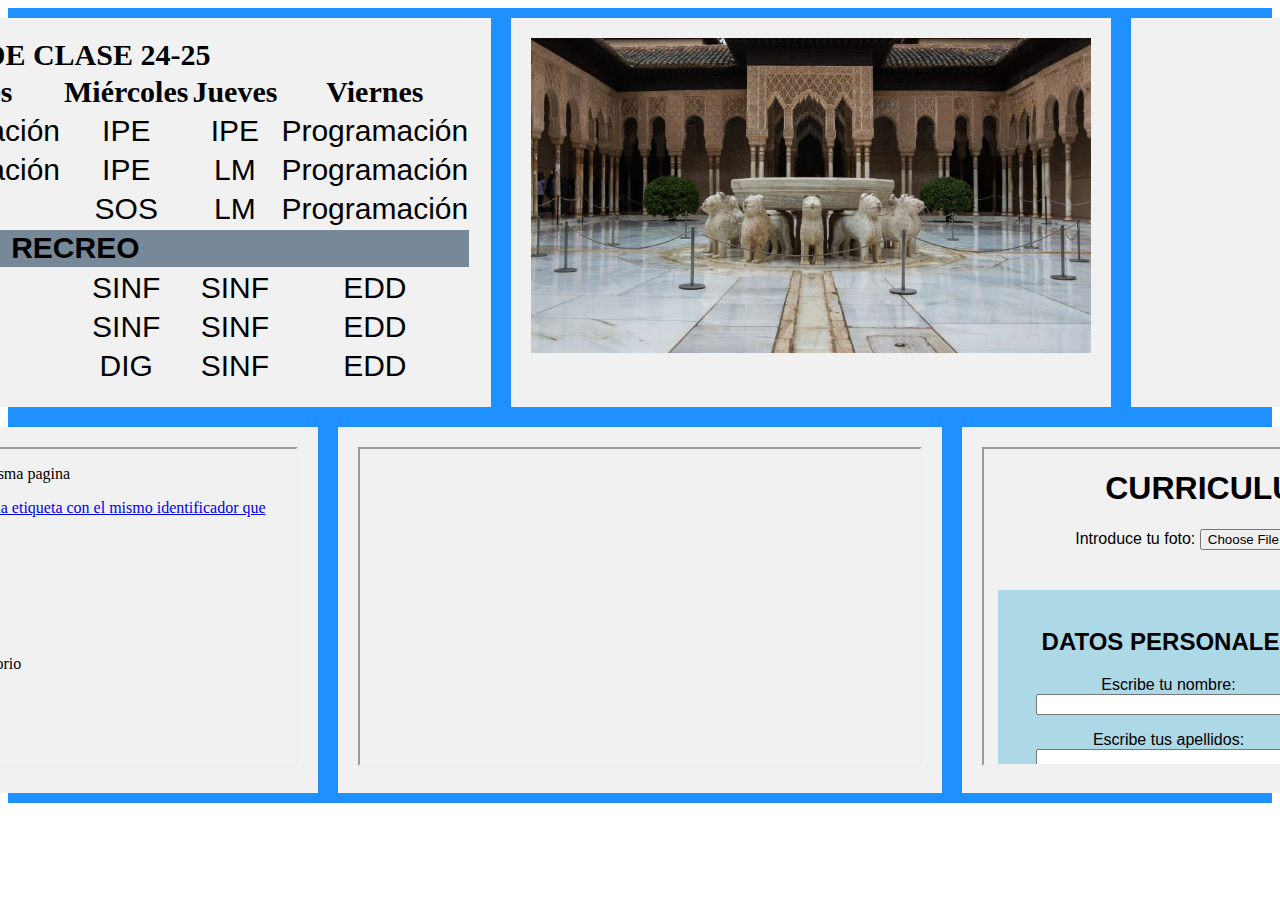
<file: flex.html>
<!DOCTYPE html>
<html lang="en">
<head>
    <meta charset="UTF-8">
    <title>EJEMPLOS DEL MÓDULO FLEX</title>
    <style>
        #flexbox1{
  display: flex;
  background-color: DodgerBlue;
  justify-content: center;
}

#flexbox1 > div {
  background-color: #f1f1f1;
  margin: 10px;
  padding: 20px;
  font-size: 30px;
}

#flexbox2{
  display: flex;
  background-color: DodgerBlue;
  justify-content: center;
}

#flexbox2 > div {
  background-color: #f1f1f1;
  margin: 10px;
  padding: 20px;
  font-size: 30px;
}
    </style>
</head>
<body>
    <div id="flexbox1">
        <div><table border="0" style="text-align: center;" width="560" height="315">
            <caption><b>HORARIO DE CLASE 24-25</b></caption>
            <thead style="text-align: center; font-family: Georgia, 'Times New Roman', Times, serif">
                <th>HORAS</th>
                <th>Lunes</th>
                <th>Martes</th>
                <th>Miércoles</th>
                <th>Jueves</th>
                <th>Viernes</th>
            </tr>
            </thead>
            <tbody style="font-family: 'Trebuchet MS', 'Lucida Sans Unicode', 'Lucida Grande', 'Lucida Sans', Arial, sans-serif; text-align: center">
            <tr>
                <td>8:30</td>
                <td class="prog">Programación</td>
                <td class="prog">Programación</td>
                <td class="ipe">IPE</td>
                <td class="ipe">IPE</td>
                <td class="prog">Programación</td>
            </tr>
            <tr>
                <td>9:30</td>
                <td class="prog">Programación</td>
                <td class="prog">Programación</td>
                <td class="ipe">IPE</td>
                <td class="lm">LM</td>
                <td class="prog">Programación</td>
            </tr>
            <tr>
                <td>10:30</td>
                <td class="prog">Programación</td>
                <td class="lm">LM</td>
                <td class="sos">SOS</td>
                <td class="lm">LM</td>
                <td class="prog">Programación</td>  
            </tr>
            <tr>
                <td>11:30</td>
                <td colspan="5" style="background-color: lightslategrey;"><b>RECREO</b></td>
            </tr>
            <tr>
                <td>12:00</td>
                <td class="bd">BD</td>
                <td class="bd">BD</td>
                <td class="sinf">SINF</td>
                <td class="sinf">SINF</td>
                <td class="sinf">EDD</td>
            </tr>
            <tr>
                <td>13:00</td>
                <td class="bd">BD</td>
                <td class="bd">BD</td>
                <td class="sinf">SINF</td>
                <td class="sinf">SINF</td>
                <td class="edd">EDD</td>
            </tr>
            <tr>
                <td>12:00</td>
                <td class="bd">BD</td>
                <td class="bd">BD</td>
                <td class="dig">DIG</td>
                <td class="sinf">SINF</td>
                <td class="edd">EDD</td>
            </tr>
            </tbody>
        </table></div>
        <div><img src="imagenes/patioleones.jpg" width="560" height="315"></div>
        <div><iframe width="560" height="315" src="https://www.youtube.com/embed/QFXSgGg-HWo?si=Op8EzwCIUw1GMEJQ" title="YouTube video player" frameborder="0" allow="accelerometer; autoplay; clipboard-write; encrypted-media; gyroscope; picture-in-picture; web-share" referrerpolicy="strict-origin-when-cross-origin" allowfullscreen></iframe></div>
    </div>
    <div id="flexbox2">
        <div><iframe src="3enlaces.html" width="560" height="315">ENLACE A LA PÁGINA 3ENLACES></iframe></div>
        <div><iframe src="https://es.wikipedia.org/wiki/Wikipedia:Portada" width="560" height="315"></iframe></div>
        <div><iframe src="curriculum.html" width="560" height="315"></iframe></div>
    </div>
</body>
</html>
</file>
<file: index.css>
#titulo{
    text-align: center;
    padding:10px;
    border-radius: 25px;
    background-color: red;
    font-family: Arial, Helvetica, sans-serif;
    box-shadow: 2px 2px 30px #000000;
    color:white;
    font-size: 150%;
}

#subtitulo{
    text-align: center;
    padding:20px;
    margin:10px;
    border-radius: 25px;
    font-family: Arial, Helvetica, sans-serif;
    font-size: 125%;
    background-image: linear-gradient(blue, green, yellow );
    color:white;
    transition:all 3s ease;
    align-items: center;
    width: fit-content;
    margin: auto;
    place-items: center;
}

#subtitulo:hover{
    background: blue;
}

#imagen{
    transition: width 2s, height 2s;
}

#div-imagen{
    text-align: center;
}

#imagen:hover{
    width: 500px;
    height: 500px;
}

#table{
    padding:20px;
    text-align: center;
    padding: 10px;
    transition: width 2s, height 2s;
    background-color: lightgrey;
    transition: 3s;
    margin:20px;
    border: 0;
}

#table:hover{
    width:50%;
    height:125%;
    background-color: lightcyan;
}

#enlaceUFC:hover{
    color:yellow;
}

#enlaceEjs:active{
    color:aquamarine;
}

#tabla{
    justify-content: right;
    display: flex;
}

#indice{
    justify-content: right;
    display: flex;
}

#indiceYtabla{
    width: 70%;
    background-color: bisque;
    display: flex;
    justify-content: center;
    text-align: center;
    align-items: center;
    margin: auto;
    
}
</file>
<file: curriculum.css>
p, h3 {
    font-family: sans-serif
}

h1, h2 {
    font-family: Arial, Helvetica, sans-serif;
}

#datospersonales{
    background-color: lightblue;
    animation-duration: 4s;
    animation-name: datospersonales;
}
@keyframes datospersonales{
    from{background-color: beige;}
    to{background-color: lightblue;}
}

#datosacademicos{
    background-color: lightgreen;
    transform: rotate(10deg);
    display: inline-block;
}

#experiencia{
    background-color: beige;
}

#aptitudes{
    background-color: lightcoral;
}

#tabla{
    text-align: center; 
    border: 0;
    width: 60%;
    height: 60%;
}
</file>
<file: css3.css>
#caja1{
    float:none;
    border-radius: 25px;
    background: tomato;
    padding: 20px; 
    width: 65px;
    height: 50px;
}
#caja2{
    float:none;
    border-radius: 25px;
    background: blue;
    padding: 20px; 
    width: 140px;
    height: 50px;
}
#transition{
    width: 300px;
    height: 90px;
    background: red;
    transition: width 2s;
}
#transition:hover{
    width: 600px;
}
#opacidad1 {
    background-color: #c52ac5;
    opacity: 0.8;
    padding: 10px;
    display: inline-block;
}

#opacidad2 {
    background-color: #c52ac5;
    opacity: 0.4;
    padding: 10px;
    display: inline-block;
}
#columna1{
    column-count:3;
    column-gap: 40px;
    column-rule-style: dashed;
    column-rule-width: 1px;
}
#columna2{
    column-count: 5;
    column-gap: 40px;
    column-rule-style: solid;
    column-rule-width: 1px;
}
#caja1{
background-color: beige;
height: 100px;
width:200px;
animation-name: caja1;
animation-duration: 3s;
}
@keyframes caja1{
    from{background-color: beige;}
    to{background-color: yellow;}
}
#caja2{
    background-color: beige;
    height: 100px;
    width:200px;
    animation-name: caja2;
    animation-duration: 3s;
}
@keyframes caja2{
    from{background-color: beige;}
    to{background-color: green;}
}
#transicion-b{
    height: 70px;
    width: 70px;
    background-color: aquamarine;
    position:relative;
    animation-name: b;
    animation-duration: 5s;
    animation-iteration-count: 4;
    animation-direction: alternate-reverse;
}
@keyframes b{
    0%{background-color: blue; left:0px; top:0px;}
    25%{background-color: yellow; left:200px; top:0px;}
    50%{background-color: green; left:200px; top:200px;}
    75%{background-color: yellow; left:0px; top:200px;}
    100%{background-color: blue; left:0px; top:0px;}
}
</file>
